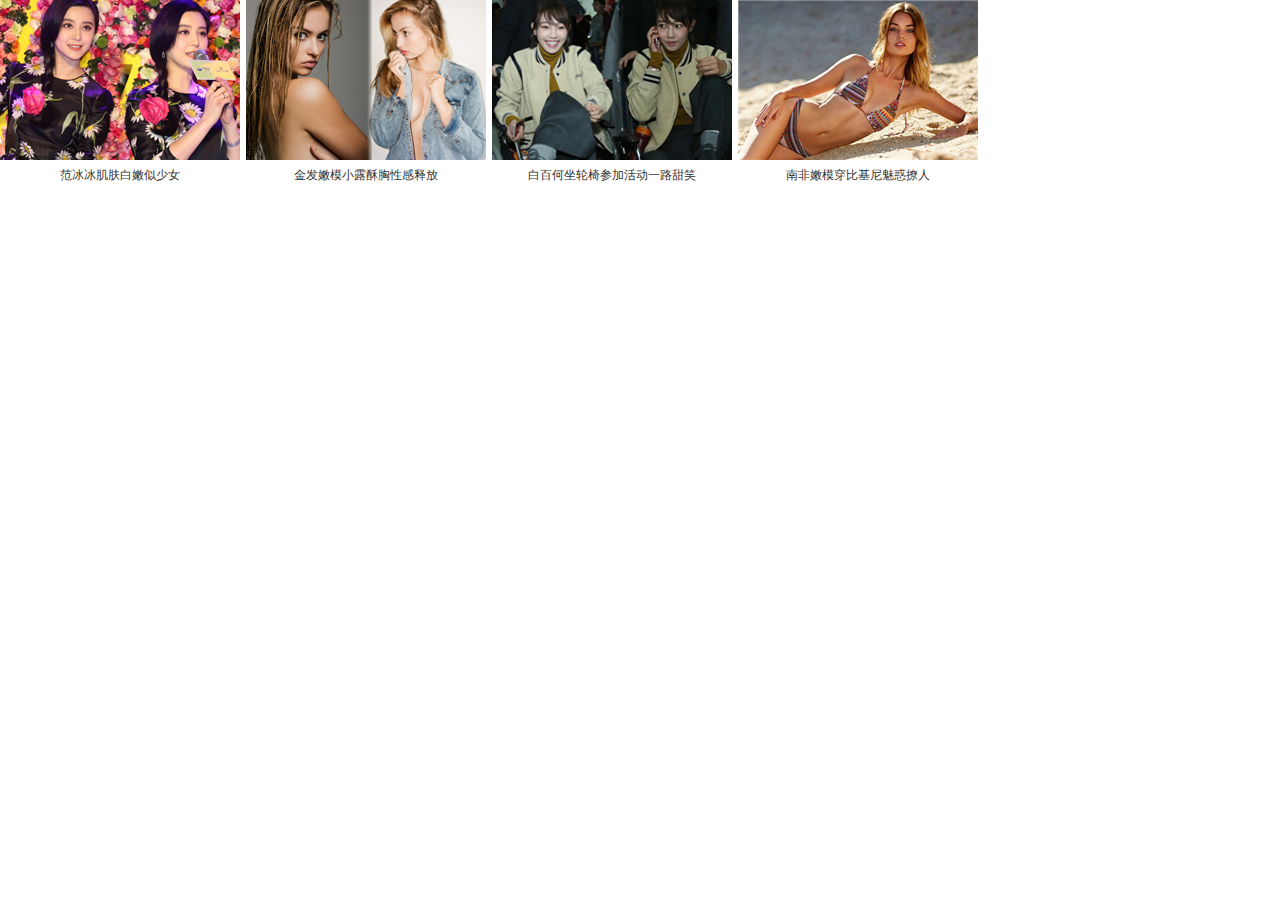
<file: 组图：《爵迹》与你新年倒“迹”时_高清图集_新浪网_files/21.html>
﻿<!DOCTYPE html PUBLIC "-//W3C//DTD XHTML 1.0 Transitional//EN" "http://www.w3.org/TR/xhtml1/DTD/xhtml1-transitional.dtd">
<!-- saved from url=(0056)http://ent.sina.com.cn/iframe/480/20140523/21.html?skin= -->
<html lang="en"><head><meta http-equiv="Content-Type" content="text/html; charset=GBK">
    <meta charset="gb2312">
    <title>新浪图片</title>
    <style type="text/css">
    html{color:#000;}
    body,ul,li{padding:0;margin:0;}
    body{font:12px/20px "Microsoft Yahei","微软雅黑","SimSun","宋体","Arial Narrow",serif; color: #666;}
    .pics-wrap{width:979px;height:190px;overflow:hidden;}
    .pics-wrap ul{width:1100px;}
    .item-a{width:240px;margin-right:6px;overflow:hidden;float:left;display:inline;}
    .item-a .hd{width:240px;height:160px;overflow:hidden;background:#fff;}
    .item-a .hd a{display: table-cell; vertical-align:middle; text-align:center; *display: block; *font-size: 140px; *font-family:Arial; width:240px; height:160px; }
    .item-a .hd img {vertical-align:middle;border:0;}
    .item-a .bd{line-height:30px;text-align:center;}
    .item-a .bd a:link,.item-a .bd a:visited{color:#333;text-decoration:none;}
    .item-a .bd a:hover,.item-a .bd a:active{color:#ab000e;text-decoration:none;}
    /*skin*/
    .black .item-a .bd a:link,.black .item-a .bd a:visited{color:#fff;text-decoration:none;}
    .black .item-a .bd a:hover,.black .item-a .bd a:active{color:#ab000e;text-decoration:none;}
    .gray .item-a .bd a:link,.gray .item-a .bd a:visited{color:#fff;text-decoration:none;}
    .gray .item-a .bd a:hover,.gray .item-a .bd a:active{color:#ab000e;text-decoration:none;}
    </style>
<style type="text/css"></style></head>
<body marginwidth="0" marginheight="0">
<!-- SUDA_CODE_START -->
    <script type="text/javascript" charset="utf-8" src="http://i3.sinaimg.cn/unipro/pub/suda_s_v851c.js"></script>
    <!-- SUDA_CODE_END -->
    <div class="pics-wrap " id="SI_Wrap">
        <ul>
            				<li class="item-a">
					<div class="hd"><a href="http://slide.ent.sina.com.cn/star/slide_4_704_129041.html" target="_blank" suda-uatrack="key=photo_slide_col&amp;value=1"><img src="U10600P28T480D21F15175DT20151231110643.jpg" alt="范冰冰肌肤白嫩似少女"></a></div>
					<div class="bd"><a href="http://slide.ent.sina.com.cn/star/slide_4_704_129041.html" target="_blank" suda-uatrack="key=photo_slide_col&amp;value=1">范冰冰肌肤白嫩似少女</a></div>
				</li>
				<li class="item-a">
					<div class="hd"><a href="http://slide.ent.sina.com.cn/star/h/slide_4_704_129020.html" target="_blank" suda-uatrack="key=photo_slide_col&amp;value=2"><img src="U10600P28T480D21F15178DT20151231103221.jpg" alt="金发嫩模小露酥胸性感释放"></a></div>
					<div class="bd"><a href="http://slide.ent.sina.com.cn/star/h/slide_4_704_129020.html" target="_blank" suda-uatrack="key=photo_slide_col&amp;value=2">金发嫩模小露酥胸性感释放</a></div>
				</li>
				<li class="item-a">
					<div class="hd"><a href="http://slide.ent.sina.com.cn/star/slide_4_704_129009.html" target="_blank" suda-uatrack="key=photo_slide_col&amp;value=3"><img src="U10600P28T480D21F15181DT20151231111816.jpg" alt="白百何坐轮椅参加活动一路甜笑"></a></div>
					<div class="bd"><a href="http://slide.ent.sina.com.cn/star/slide_4_704_129009.html" target="_blank" suda-uatrack="key=photo_slide_col&amp;value=3">白百何坐轮椅参加活动一路甜笑</a></div>
				</li>
				<li class="item-a">
					<div class="hd"><a href="http://slide.ent.sina.com.cn/star/h/slide_4_704_129027.html" target="_blank" suda-uatrack="key=photo_slide_col&amp;value=4"><img src="U10600P28T480D21F15184DT20151231112845.jpg" alt="南非嫩模穿比基尼魅惑撩人"></a></div>
					<div class="bd"><a href="http://slide.ent.sina.com.cn/star/h/slide_4_704_129027.html" target="_blank" suda-uatrack="key=photo_slide_col&amp;value=4">南非嫩模穿比基尼魅惑撩人</a></div>
				</li>

        </ul>
    </div>
 <script type="text/javascript">
    ;(function(){
        var getParam = function(key) {
            var paras = location.search;
            if(paras) {
                var arr = paras.substr(1).split('&');
                for(var i = 0; i < arr.length; i++) {
                    data = arr[i].split('=');
                    if(data[0] == key) {
                        return data[1];
                    }
                }
            }
        };
        var wrap = document.getElementById('SI_Wrap');
        if(wrap){
            wrap.className = wrap.className+' '+getParam('skin');
        }
    })();
    </script>

</body></html>
</file>
